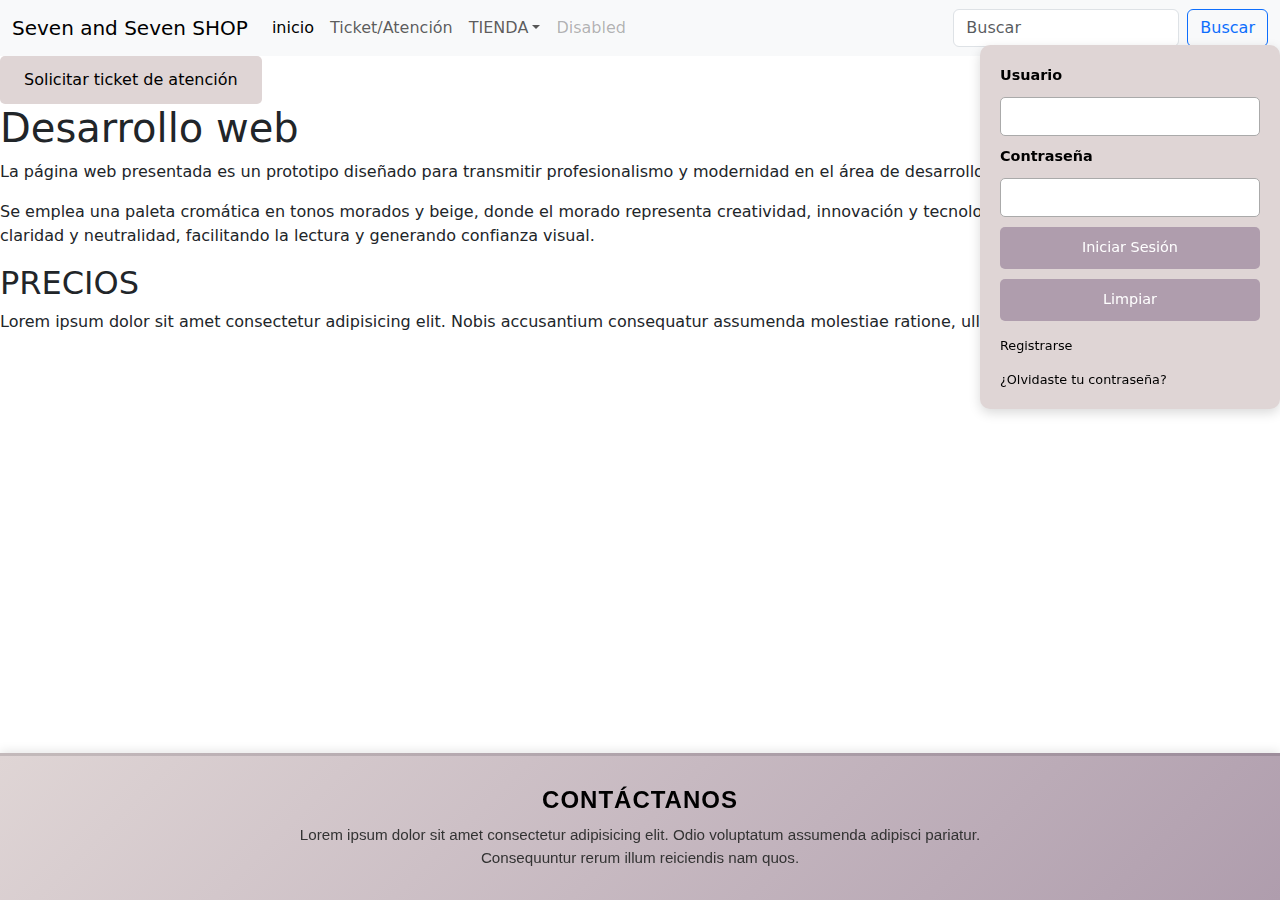
<file: index.html>
<!DOCTYPE html>
<html lang="es">
<head>
  <meta charset="UTF-8">
  <meta name="viewport" content="width=device-width, initial-scale=1.0">
  <title>Seven And Seven SHOP</title>
  <link rel="stylesheet" href="estilos/style.css">
  <link rel="stylesheet" href="https://cdn.jsdelivr.net/npm/bootstrap@5.3.7/dist/css/bootstrap.min.css">
</head>
<body>

  <!-- Navbar -->
  <nav class="navbar navbar-expand-lg navbar-light bg-light">
    <div class="container-fluid">
      <a class="navbar-brand" href="#">Seven and Seven SHOP</a>
      <button class="navbar-toggler" type="button" data-bs-toggle="collapse" data-bs-target="#navbarSupportedContent" aria-controls="navbarSupportedContent" aria-expanded="false" aria-label="Toggle navigation">
        <span class="navbar-toggler-icon"></span>
      </button>
      <div class="collapse navbar-collapse" id="navbarSupportedContent">
        <ul class="navbar-nav me-auto mb-2 mb-lg-0">
          <li class="nav-item"><a class="nav-link active" aria-current="page" href="#">inicio</a></li>
          <li class="nav-item"><a class="nav-link" href="ticket.html">Ticket/Atención</a></li>
          <li class="dropdown nav-item">
            <a class="nav-link dropdown-toggle" href="#" id="navbarDropdown" role="button" data-bs-toggle="dropdown" aria-expanded="false">TIENDA</a>
            <ul class="dropdown-menu" aria-labelledby="navbarDropdown">
              <li><a class="dropdown-item" target="_blank" href="Tienda/bisuteria.html">Bisuteria</a></li>
              <li><a class="dropdown-item" target="_blank" href="Tienda/fragancias.html">Fragancias</a></li>
              <li><hr class="dropdown-divider"></li>
              <li><a class="dropdown-item" target="_blank" href="Tienda/software.html">Software & Desarrollo Web</a></li>
            </ul>
          </li>
          <li class="nav-item"><a class="nav-link disabled" href="#" tabindex="-1" aria-disabled="true">Disabled</a></li>
        </ul>
        <form class="d-flex">
          <input class="form-control me-2" type="search" placeholder="Buscar" aria-label="Buscar">
          <button class="btn btn-outline-primary" type="submit">Buscar</button>
        </form>
      </div>
    </div>
  </nav>

  <!-- Botón de ticket -->
  <button class="boton-primario" type="button" onclick="solicitarTicket()">Solicitar ticket de atención</button>

  <script>
    function solicitarTicket() {
      alert('Ticket solicitado en breve serás atendido ✅');
    }
  </script>

  <!-- Layout principal -->
  <div class="main-layout">
    <!-- Contenido -->
    <div class="contenido">
      <h1>Desarrollo web</h1>
      <p>
        La página web presentada es un prototipo diseñado para transmitir profesionalismo y modernidad en el área de desarrollo web.
      </p>
      <p>
        Se emplea una paleta cromática en tonos morados y beige, donde el morado representa creatividad, innovación y tecnología, mientras que el beige aporta claridad y neutralidad, facilitando la lectura y generando confianza visual.
      </p>

      <h2>PRECIOS</h2>
      <p>
        Lorem ipsum dolor sit amet consectetur adipisicing elit. Nobis accusantium consequatur assumenda molestiae ratione, ullam laboriosam, aliquam et deleniti.
      </p>
    </div>

    <!-- Formulario -->
    <div class="log">
      <form action="Components/login.php" method="post">
        <label for="user">Usuario</label>
        <input type="text" id="user" name="user">

        <label for="pass">Contraseña</label>
        <input type="password" id="pass" name="pass">

        <input type="submit" value="Iniciar Sesión">
        <input type="reset" value="Limpiar">

        <a href="Components/registro.php">Registrarse</a>
        <a href="Components/olvidar.php">¿Olvidaste tu contraseña?</a>
      </form>
    </div>
  </div>

  <!-- Footer -->
  <footer class="footi">
    <h2>CONTÁCTANOS</h2>
    <p>
      Lorem ipsum dolor sit amet consectetur adipisicing elit. Odio voluptatum assumenda adipisci pariatur. Consequuntur rerum illum reiciendis nam quos.
    </p>
  </footer>

<script src="https://cdn.jsdelivr.net/npm/bootstrap@5.3.7/dist/js/bootstrap.bundle.min.js"></script>
</body>
</html>
</file>
<file: estilos/style.css>
* {
   

}

body {
    font-family: Arial, Helvetica, sans-serif;
    font-size: 20px;
    margin: 0;
    padding: 0;
    background-color: skyblue;
    color: aliceblue;
}

.MENUmain {
    margin:0 auto;
    width:100%;
    height:41px;
    padding: 3px;
    background: linear-gradient(rgb(33, 0, 151), rgb(230, 228, 228));
    display: flex;
    justify-content: center;
    position: relative;
}

.MENUmain a {
    color: black;
    text-decoration: none;
    padding: 10px 15px;
    font-size: 1.2rem;

}
.MENUmain a:hover {
    color: black;
    background-color: rgb(255, 255, 255);
    box-shadow: 0px 0px 10px 0px rgb(230, 228, 228);
    border-radius: 20px;
}

.boton-primario {
  background-color: rgb(223, 213, 213);
  color: black;
  border: none;
  padding: 12px 24px;
  border-radius: 5px;
  font-size: 1rem;
  cursor: pointer;
  transition: background-color 0.4s ease, color 0.4s ease, box-shadow 0.4s ease;
  position: relative;
  left: 0px;
  top: 0px;
  
}

.boton-primario:hover {
  background-color: rgb(0, 0, 0);
  color: white;
  box-shadow: 0px 0px 10px 0px rgb(230, 228, 228);
}
.log {
    color: black;
    margin: 0 auto;
    padding: 20px;
    width: 300px;
    background-color: rgb(223, 213, 213);
    border-radius: 10px;
    box-shadow: 0px 4px 12px rgba(0,0,0,0.15);
    display: flex;
    flex-direction: column;
    gap: 10px;
    position: fixed;
    right: 0px;
    top: 45px;
}

.log form {
    display: flex;
    flex-direction: column;
    gap: 10px;
}

.log label {
    font-weight: bold;
    font-size: 0.9rem;
}

.log input[type="text"],
.log input[type="password"] {
    padding: 8px;
    border: 1px solid #aaa;
    border-radius: 5px;
    font-size: 0.9rem;
    outline: none;
    transition: border-color 0.3s ease;
}

.log input[type="text"]:focus,
.log input[type="password"]:focus {
    border-color: #333;
}

.log input[type="submit"],
.log input[type="reset"] {
    background-color: rgb(175, 157, 173);
    color: white;
    border: none;
    padding: 10px;
    font-size: 0.9rem;
    border-radius: 5px;
    cursor: pointer;
    transition: background-color 0.3s ease;
}

.log input[type="submit"]:hover,
.log input[type="reset"]:hover {
    background-color: rgb(120, 100, 118);
}

.log a {
    font-size: 0.8rem;
    color: black;
    text-decoration: none;
    margin-top: 5px;
    transition: color 0.3s ease;
}

.log a:hover {
    color: rgb(50, 50, 50);
    text-decoration: underline;
}

.DWmain {
    margin:0 auto;
    width: 76%;
    padding: 5px;
    background-color: rgb(223, 213, 213);
    color: black;
    text-align: center;
    padding: 10px;
    position: fixed;
    left: 0;
    top: 100px;
    font-size: 12px;
    border-radius: 15px;
}



.PRECIOSmain {
    position: absolute;
    margin:0 auto;
    width: 76%;
    padding: 3px;
    background-color: rgb(223, 213, 213);
    color: black;
    text-align: center;
    position:fixed;
    left: 0px;
    top: 300px;
    font-size: 12px;
    border-radius: 15px;

}


.footi {
    background: linear-gradient(135deg, rgb(223, 213, 213), rgb(175, 157, 173));
    color: black;
    text-align: center;
    padding: 30px 20px;
    border-top: 3px solid rgba(0, 0, 0, 0.1);
    box-shadow: 0px -2px 10px rgba(0,0,0,0.1);
    font-family: Arial, Helvetica, sans-serif;
    position: fixed;
    bottom: 0px;
    width: 100%;
}

.footi h2 {
    margin-bottom: 10px;
    font-size: 1.5rem;
    font-weight: bold;
    letter-spacing: 1px;
}

.footi p {
    max-width: 700px;
    margin: 0 auto;
    font-size: 0.95rem;
    line-height: 1.5;
    color: #333;
}

.footi:hover {
    background: linear-gradient(135deg, rgb(210, 200, 200), rgb(21, 0, 206));
    transition: background 3s ease;
}
</file>
